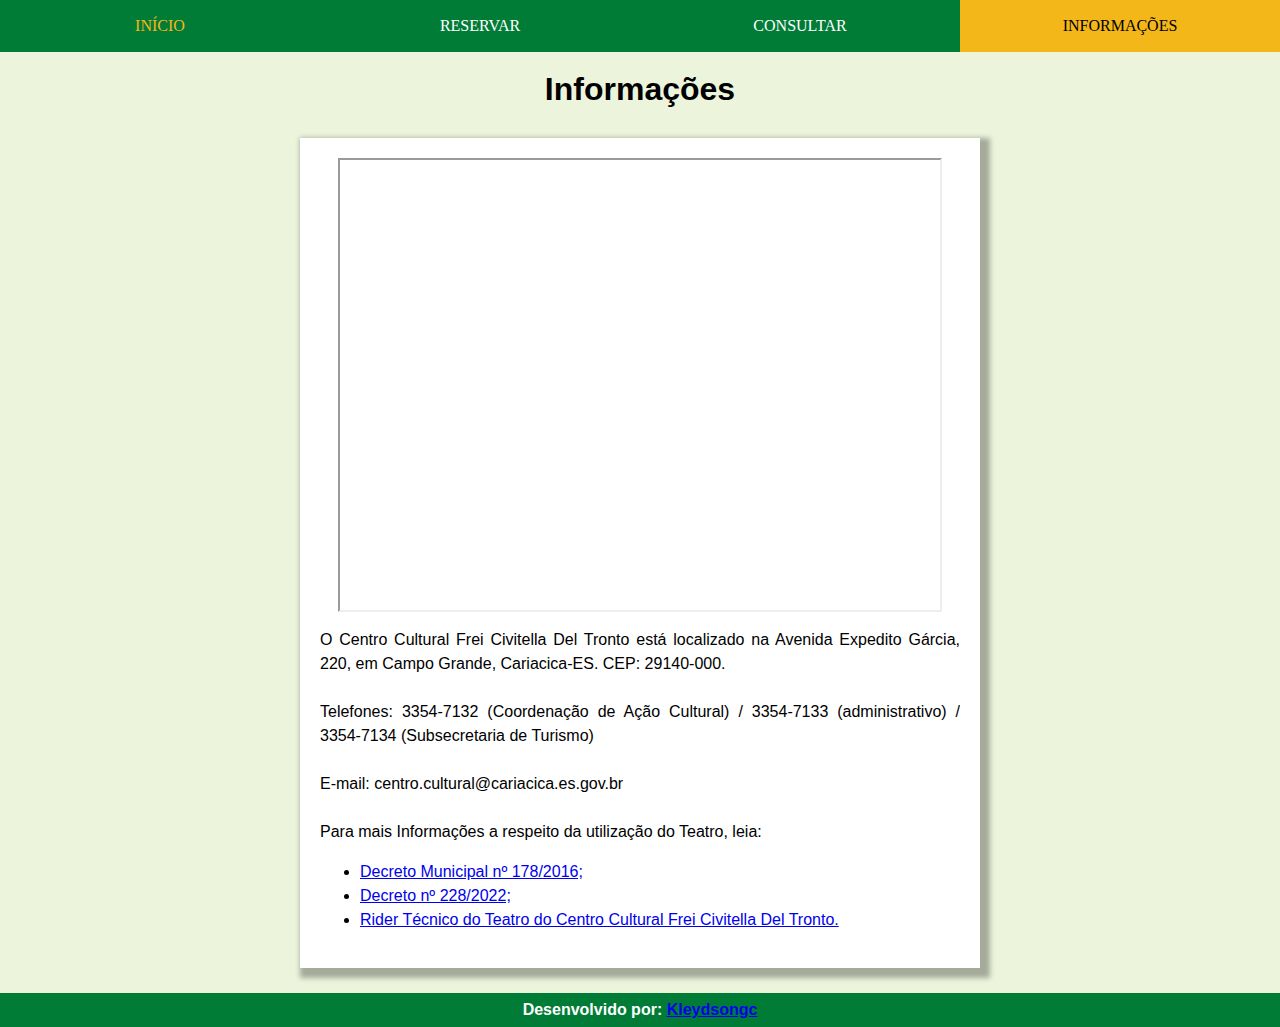
<file: src/informacoes.html>
<!DOCTYPE html>
<html>
	<head>
		<meta charset="utf-8"/>
		<title>Centro Cultural Frei Civitella</title>
		<link rel="icon" href="../assets/images/brasao.png" type="image/png">
		<link href="../assets/styles/styles.css" type="text/css" rel="stylesheet">
	</head>

	<body>
<!--BARRA DE NAVEGAÇÃO-->
		<div class="navbar">
			<ul>
				<li><a href="../index.html">INÍCIO</a></li>
				<li><a href="../src/reservar.html">RESERVAR</a></li>
				<li><a href="../src/consultar.php">CONSULTAR</a></li>
				<li><a class="active" href="../src/informacoes.html">INFORMAÇÕES</a></li>
			</ul>
		</div>
<!--FIM-->

		<h1>Informações</h1>
		<div class="container2">
			<iframe src="https://www.google.com/maps/embed?pb=!1m18!1m12!1m3!1d3741.0618678433552!2d-40.384120124761935!3d-20.339062681143222!2m3!1f0!2f0!3f0!3m2!1i1024!2i768!4f13.1!3m3!1m2!1s0xb83ea86a1bd09b%3A0x7988eabd3b258196!2sCentro%20Cultural%20Frei%20Civitella%20Del%20Tronto!5e0!3m2!1spt-BR!2sbr!4v1718673905880!5m2!1spt-BR!2sbr" allowfullscreen="" loading="lazy" referrerpolicy="no-referrer-when-downgrade"></iframe>
			<p>O Centro Cultural Frei Civitella Del Tronto está localizado na Avenida Expedito Gárcia, 220, em Campo Grande, Cariacica-ES. CEP: 29140-000. <br/>
				<br/>
				Telefones: 3354-7132 (Coordenação de Ação Cultural) / 3354-7133 (administrativo) / 3354-7134 (Subsecretaria de Turismo) <br/>
				<br/>
				E-mail: centro.cultural@cariacica.es.gov.br <br/>
				<br/>
				Para mais Informações a respeito da utilização do Teatro, leia:</p>
					<ul>
						<li><a href="https://cariacica.legislacaocompilada.com.br/Arquivo/Documents/legislacao/html/D1782016.html" target="_blank">Decreto Municipal nº 178/2016;</a></li>
						<li><a href="https://cariacica.legislacaocompilada.com.br/Arquivo/Documents/legislacao/html/D2282022.html">Decreto nº 228/2022;</a></li>
						<li><a href="../assets/pdfs/RIDER TECNICO.pdf" download="RIDER TECNICO TEATRO FREI CIVITELLA">Rider Técnico do Teatro do Centro Cultural Frei Civitella Del Tronto.</a></li>
					</ul>
		</div>

	<!--RODAPÉ DA PÁGINA-->
	<footer>
		Desenvolvido por: <a href="https://github.com/kleydsongc" target="_blank">Kleydsongc</a>
	</footer>
	<!--FIM-->
	</body>
</html>
</file>
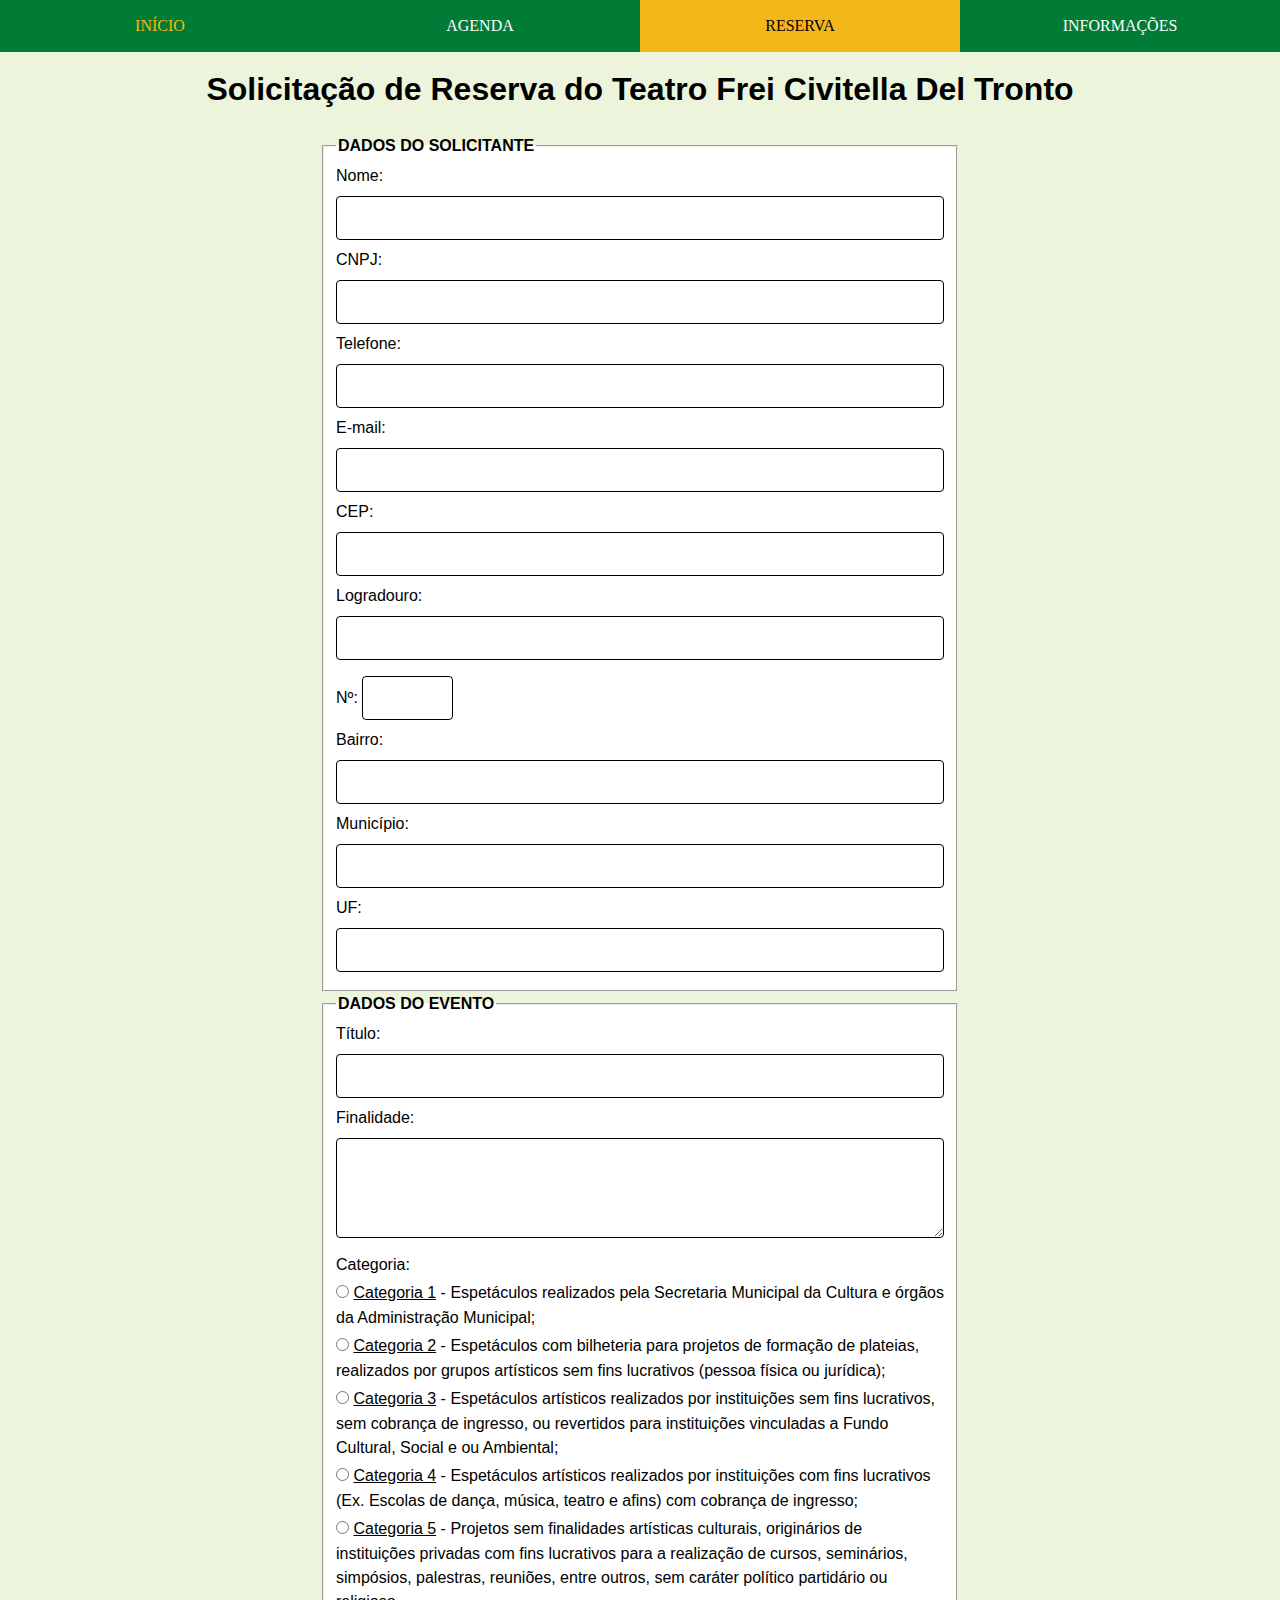
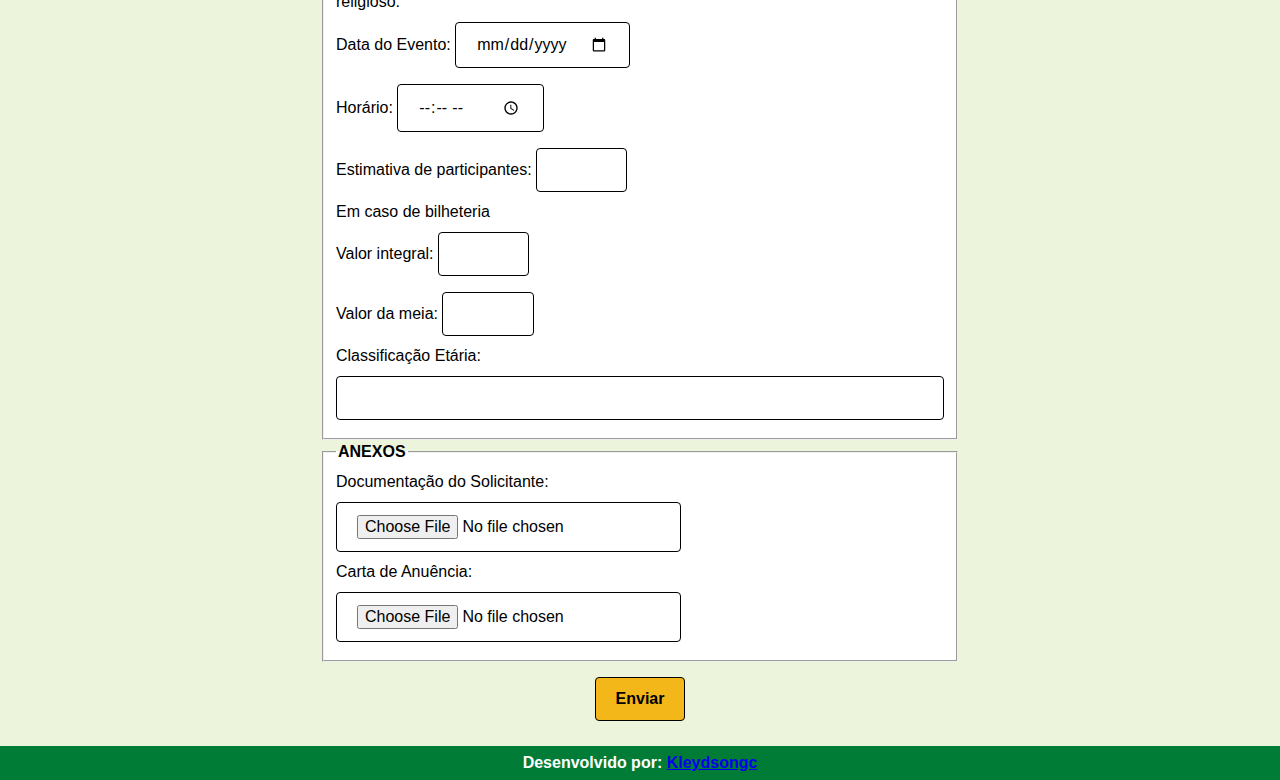
<file: src/reserva.html>
<!DOCTYPE html>
<html>
	<head>
		<meta charset='UTF-8'/>
		<title>Centro Cultural Frei Civitella</title>
		<link rel="icon" href="assets/images/icon.jpg" type="image/png">
		<link href="../assets/styles/styles.css" type="text/css" rel="stylesheet">
	</head>

	<body>
		<!--BARRA DE NAVEGAÇÃO-->
		<div class="navbar">
			<ul>
				<li><a href="../index.html">INÍCIO</a></li>
				<li><a href="../src/agenda.html">AGENDA</a></li>
				<li><a class="active" href="../src/reserva.html">RESERVA</a></li>
				<li><a href="../src/informacoes.html">INFORMAÇÕES</a></li>
			</ul>
		</div>
		<!--FIM-->
		<!--FORMULÁRIO SOLICITAÇÃO DE RESERVA-->
		<h1>Solicitação de Reserva do Teatro Frei Civitella Del Tronto</h1>
		<form action="../assets/php/formulario.php" method="POST" onsubmit="enviado()">
			<fieldset>
				<legend><b>DADOS DO SOLICITANTE</b></legend>
				<label>Nome:</label> <input type="text" name="nome" id="nome" required/> <br/>
				<!--<input id="pju" type="radio" name="pfpj" value="pj"/>
				<label for="pju">Pessoa Juridica</label>
				<input id="pfi" type="radio" name="pfpj" value="pf"/>
				<label for="pfi">Pessoa Fisica</label> <br/>
				<label>CPF:</label>
				<input type="text" name="cpf" maxlength="11" required/> <br/>-->
				<label>CNPJ:</label> <input type="text" name="cnpj" id="cnpj" required /> <br/>
				<label>Telefone:</label> <input type="tel" name="tel" id="tel" required /> <br/>
				<label>E-mail:</label> <input type="email" name="email" id="email" required /> <br/>
				<label>CEP:</label> <input type="text" name="cep" id="cep" required/> <br/>
				<label>Logradouro:</label> <input type="text" name="logra" id="logra" required/> <br/>
				<label>Nº:</label> <input type="number" name="num" id="num"/> <br/>
				<label>Bairro:</label> <input type="text" name="bairro" id="bairro" required/><br/>
				<label>Município:</label> <input type="text" name="municipio" id="municipio" required/> <br/>
				<label>UF:</label> <input type="text" name="uf" id="uf" required /> <br/>
			</fieldset>
			
			<!-- IMPLEMENTAR SEPARAÇÃO ENTRE SOLICITANTE E REPRESENTANTE
			<fieldset>
				<legend><b>Dados do Representante</b></legend>
				<label>Representante Legal:</label>
				<input type="text" placeholder="(nome do representante legal)" name="nome"/> <br/>
				<label>Cargo:</label>
				<input type="text" placeholder="(função que ocupa no instituto, academia, etc.)" name="nome"/> <br/>
				<label>RG:</label>
				<input type="text" name="rg"/><br/>
				<label>CPF:</label> <input type="text" name="cpf" maxlength="11" /> <br/>
				<label>Telefone:</label> <input type="integer" name="telefone" maxlength="11" /> <br/>
				<label>CEP:</label> <input type="integer" name="nome"/> <br/>
				<label>Logradouro:</label> <input type="text" name="logradouro"/> <br/>
				<label>Nº:</label> <input type="text" name="numcasa"/> <br/>
				<label>Bairro:</label> <input type="text" name="bairro"/><br/>
				<label>Município:</label> <input type="text" name="municipio"/> <br/>
				<label>UF:</label> <input type="text" name="uf" size="1" maxlength="2" /> <br/>
			</fieldset>
			-->
			
			<fieldset>
				<legend><b>DADOS DO EVENTO</b></legend>
				<label>Título:</label> <input type="text" name="titulo" id="titulo" required /> <br/>
				<label>Finalidade:</label> <textarea type="text" name="finalidade" id="finalidade" required></textarea> <br/>
				<label>Categoria:</label> <br/>
				<input type="radio" name="cat" id="cat1" value="Categoria 1" required/>
				<label for="cat1"><u>Categoria 1</u> - Espetáculos realizados pela Secretaria Municipal da Cultura e órgãos da Administração Municipal;</label><br/>
				<input type="radio" name="cat" id="cat2" value="Categoria 2"/>
				<label for="cat2"><u>Categoria 2</u> - Espetáculos com bilheteria para projetos de formação de plateias, realizados por grupos artísticos
					sem fins lucrativos (pessoa física ou jurídica);</label> <br/>
				<input type="radio" name="cat" id="cat3" value="Categoria 3"/>
				<label for="cat3"><u>Categoria 3</u> - Espetáculos artísticos realizados por instituições sem fins lucrativos, 
					sem cobrança de ingresso, ou revertidos para instituições vinculadas a Fundo Cultural, Social e ou Ambiental;</label><br/>
				<input type="radio" name="cat" id="cat4" value="Categoria 4"/>
				<label for="cat4"><u>Categoria 4</u> - Espetáculos artísticos realizados por instituições com fins lucrativos
					(Ex. Escolas de dança, música, teatro e afins) com cobrança de ingresso;</label> <br/>
				<input type="radio" name="cat" id="cat5" value="Categoria 5"/>
				<label for="cat5"><u>Categoria 5</u> - Projetos sem finalidades artísticas culturais, originários de 
					instituições privadas com fins lucrativos para a realização de cursos, seminários, 
					simpósios, palestras, reuniões, entre outros, sem caráter político partidário ou 
					religioso.</label> <br/>

				<label>Data do Evento:</label> <input type="date" name="data" id="data" required/> <br/>
				<label>Horário:</label> <input type="time" name="hora" id="hora" required> <br/>
				<label>Estimativa de participantes:</label> <input type="number" name="publico" id="publico"  required> <br/>
				<label>Em caso de bilheteria</label> <br/>
				<label>Valor integral:</label> <input type="number" name="ing_int" id="ing_int"> <br/>
				<label>Valor da meia:</label> <input type="number" name="ing_meia" id="ing_meia"> <br/>
				<label>Classificação Etária:</label> <input type="text" name="classificacao" id="classificacao"> <br/>
			</fieldset>

			<fieldset>
				<legend><b>ANEXOS</b></legend>
				<label>Documentação do Solicitante:</label> <br/>
				<input type="file" name="documentacao"/> <br/>
				<label>Carta de Anuência:</label> <br/>
				<input type="file" name="anuencia"/> <br/>
			</fieldset>

			<input type="submit" name="submit" value="Enviar" id="submit">
		</form>
		<!--FIM-->

		<!--RODAPÉ DA PÁGINA-->
		<footer>
			Desenvolvido por: <a href="https://github.com/kleydsongc" target="_blank">Kleydsongc</a>
		</footer>
		<!--FIM-->
		<script src="../assets/js/script.js"></script>
	</body>
</html>
</file>
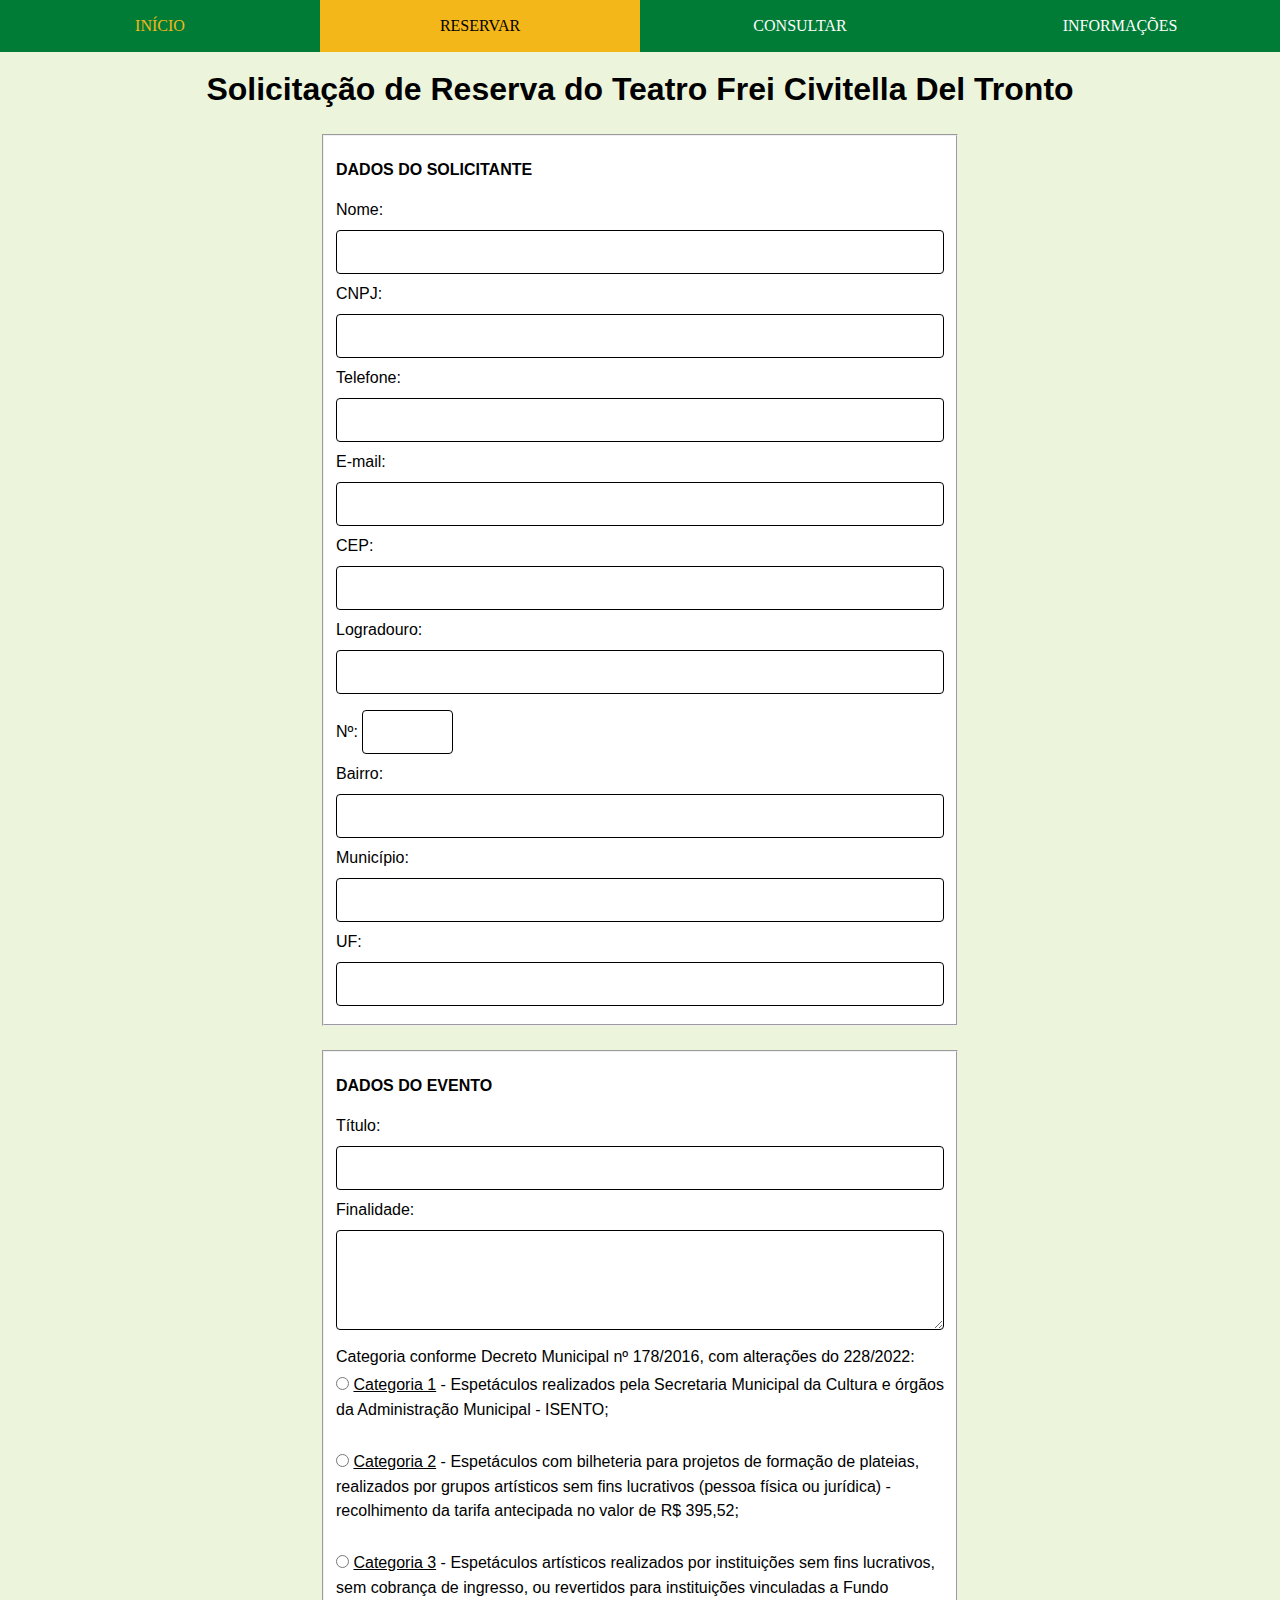
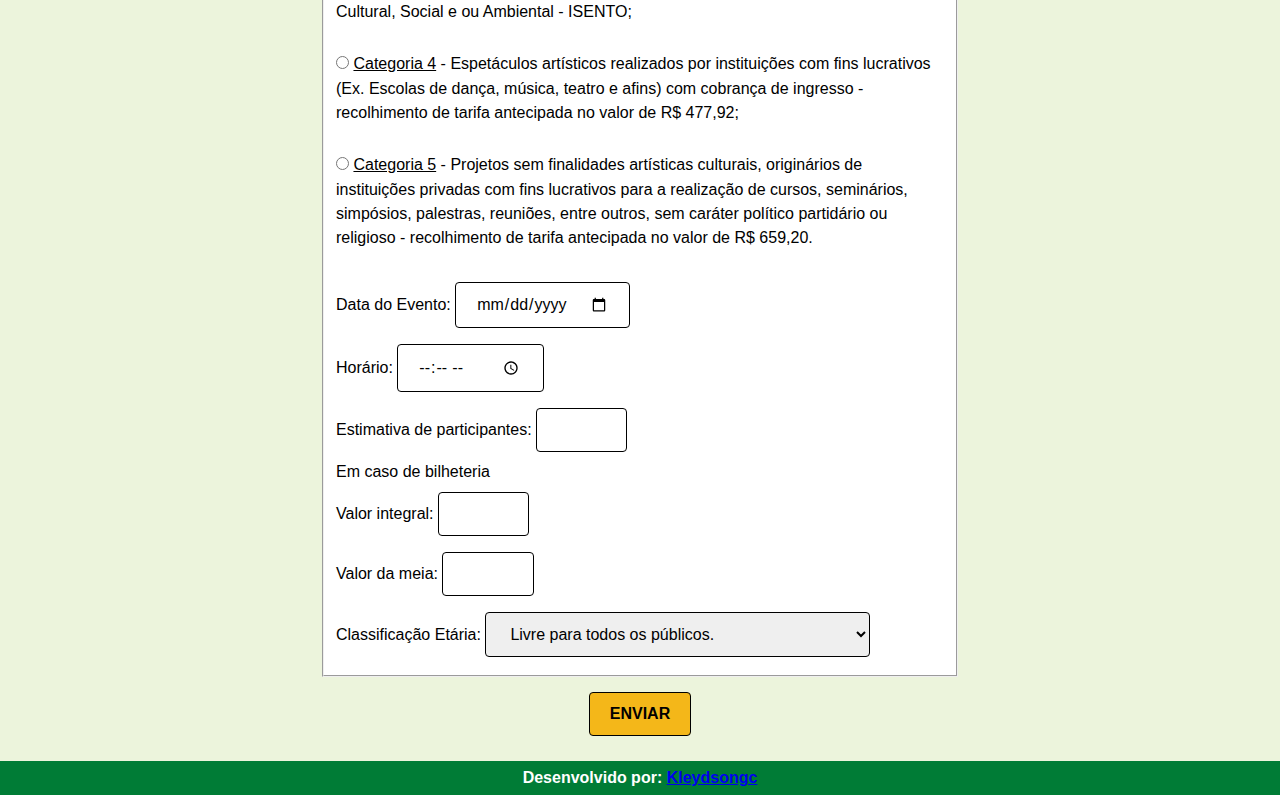
<file: src/reservar.html>
<!DOCTYPE html>
<html>
	<head>
		<meta charset='UTF-8'/>
		<title>Centro Cultural Frei Civitella</title>
		<link rel="icon" href="../assets/images/brasao.png" type="image/png">
		<link href="../assets/styles/styles.css" type="text/css" rel="stylesheet">
	</head>

	<body>
		<!--BARRA DE NAVEGAÇÃO-->
		<div class="navbar">
			<ul>
				<li><a href="../index.html">INÍCIO</a></li>
				<li><a class="active" href="../src/reserva.html">RESERVAR</a></li>
				<li><a href="../src/consultar.php">CONSULTAR</a></li>
				<li><a href="../src/informacoes.html">INFORMAÇÕES</a></li>
			</ul>
		</div>
		<!--FIM-->

		<!--FORMULÁRIO SOLICITAÇÃO DE RESERVA-->
		<h1>Solicitação de Reserva do Teatro Frei Civitella Del Tronto</h1>
		<form action="../src/consultar.php" method="POST">
			<fieldset>
				<p><b>DADOS DO SOLICITANTE</b></p>
				<label>Nome:</label> <input type="text" name="nome" id="nome" required/> <br/>
				<!--<input id="pju" type="radio" name="pfpj" value="pj"/>
				<label for="pju">Pessoa Juridica</label>
				<input id="pfi" type="radio" name="pfpj" value="pf"/>
				<label for="pfi">Pessoa Fisica</label> <br/>
				<label>CPF:</label>
				<input type="text" name="cpf" maxlength="11" required/> <br/>-->
				<label>CNPJ:</label> <input type="text" name="cnpj" id="cnpj" required /> <br/>
				<label>Telefone:</label> <input type="tel" name="tel" id="tel" required /> <br/>
				<label>E-mail:</label> <input type="email" name="email" id="email" required /> <br/>
				<label>CEP:</label> <input type="text" name="cep" id="cep" required/> <br/>
				<label>Logradouro:</label> <input type="text" name="logra" id="logra" required/> <br/>
				<label>Nº:</label> <input type="number" name="num" id="num"/> <br/>
				<label>Bairro:</label> <input type="text" name="bairro" id="bairro" required/><br/>
				<label>Município:</label> <input type="text" name="municipio" id="municipio" required/> <br/>
				<label>UF:</label> <input type="text" name="uf" id="uf" required /> <br/>
			</fieldset>
			<br/>
			<!--FIM-->

			<!-- IMPLEMENTAR SEPARAÇÃO ENTRE SOLICITANTE E REPRESENTANTE, EVENTUALMENTE
			<fieldset>
				<legend><b>Dados do Representante</b></legend>
				<label>Representante Legal:</label>
				<input type="text" name="nome"/> <br/>
				<label>Cargo:</label>
				<input name="nome"/> <br/>
				<label>RG:</label>
				<input type="text" name="rg"/><br/>
				<label>CPF:</label> <input type="text" name="cpf" maxlength="11" /> <br/>
				<label>Telefone:</label> <input type="integer" name="telefone" maxlength="11" /> <br/>
				<label>CEP:</label> <input type="integer" name="nome"/> <br/>
				<label>Logradouro:</label> <input type="text" name="logradouro"/> <br/>
				<label>Nº:</label> <input type="text" name="numcasa"/> <br/>
				<label>Bairro:</label> <input type="text" name="bairro"/><br/>
				<label>Município:</label> <input type="text" name="municipio"/> <br/>
				<label>UF:</label> <input type="text" name="uf" size="1" maxlength="2" /> <br/>
			</fieldset>
			-->
			
			<fieldset>
				<p><b>DADOS DO EVENTO</b></p>
				<label>Título:</label> <input type="text" name="titulo" id="titulo" required /> <br/>
				<label>Finalidade:</label> <br/>
				<textarea type="text" name="finalidade" id="finalidade" required></textarea> <br/>

				<label>Categoria conforme Decreto Municipal nº 178/2016, com alterações do 228/2022:</label> <br/>
				<input type="radio" name="cat" id="cat1" value="Categoria 1" required/>
				<label for="cat1"><u>Categoria 1</u> - Espetáculos realizados pela Secretaria Municipal da Cultura e órgãos da Administração Municipal - ISENTO;</label><br/>
				<br/>
				<input type="radio" name="cat" id="cat2" value="Categoria 2"/>
				<label for="cat2"><u>Categoria 2</u> - Espetáculos com bilheteria para projetos de formação de plateias, realizados por grupos artísticos
					sem fins lucrativos (pessoa física ou jurídica) - recolhimento da tarifa antecipada no valor de R$ 395,52;</label> <br/>
				<br/>
				<input type="radio" name="cat" id="cat3" value="Categoria 3"/>
				<label for="cat3"><u>Categoria 3</u> - Espetáculos artísticos realizados por instituições sem fins lucrativos, 
					sem cobrança de ingresso, ou revertidos para instituições vinculadas a Fundo Cultural, Social e ou Ambiental - ISENTO;</label><br/>
				<br/>
				<input type="radio" name="cat" id="cat4" value="Categoria 4"/>
				<label for="cat4"><u>Categoria 4</u> - Espetáculos artísticos realizados por instituições com fins lucrativos
					(Ex. Escolas de dança, música, teatro e afins) com cobrança de ingresso - recolhimento de tarifa antecipada no valor de R$ 477,92;</label> <br/>
				<br/>
				<input type="radio" name="cat" id="cat5" value="Categoria 5"/>
				<label for="cat5"><u>Categoria 5</u> - Projetos sem finalidades artísticas culturais, originários de 
					instituições privadas com fins lucrativos para a realização de cursos, seminários, 
					simpósios, palestras, reuniões, entre outros, sem caráter político partidário ou 
					religioso - recolhimento de tarifa antecipada no valor de R$ 659,20.</label> <br/>
				<br/>
				<label>Data do Evento:</label> <input type="date" name="data" id="data" required/> <br/>
				<label>Horário:</label> <input type="time" name="hora" id="hora" required> <br/>
				<label>Estimativa de participantes:</label> <input type="number" name="publico" id="publico"  required> <br/>
				<label>Em caso de bilheteria</label> <br/>
				<label>Valor integral:</label> <input type="number" name="ing_int" id="ing_int"> <br/>
				<label>Valor da meia:</label> <input type="number" name="ing_meia" id="ing_meia"> <br/>
				<label>Classificação Etária:</label>
				<select name="classificacao" id="classificacao">
					<option value="L">Livre para todos os públicos.</option>
					<option value="+10">Não recomendado para menores de 10 anos.</option>
					<option value="+12">Não recomendado para menores de 12 anos.</option>
					<option value="+14">Não recomendado para menores de 14 anos.</option>
					<option value="+16">Não recomendado para menores de 16 anos.</option>
					<option value="+18">Não recomendado para menores de 18 anos.</option>
				</select>
			</fieldset>

			<!--IMPLEMENTAR ANEXO DE ARQUIVOS, EVENTUALMENTE
			<fieldset>
				<legend><b>ANEXOS</b></legend>
				<label>Documentação do Solicitante: (comprovantes de cadastro do CNPJ, de residência, e quaisquer outros que achar necessário)</label> <br/>
				<input type="file" name="documentacao"/> <br/>
				<label>Carta de Anuência: (caso possua)</label> <br/>
				<input type="file" name="anuencia"/> <br/>
			</fieldset> -->
			
			<input type="submit" name="submit" value="ENVIAR" id="submit">
		</form>
		<!--FIM-->

		<!--RODAPÉ DA PÁGINA-->
		<footer>
			Desenvolvido por: <a href="https://github.com/kleydsongc" target="_blank">Kleydsongc</a>
		</footer>
		<!--FIM-->
		<script src="../assets/js/script.js"></script>
	</body>
</html>
</file>
<file: assets/styles/styles.css>
body {								/*Estilização tag body*/
	margin: 0;						/*define margem a margem como zero*/
	font-family: arial;
	font-size: 12;
	line-height: 1.5;		/*define fonte dos elementos textuais pertencentes */
	background-color: #ecf4dc;		/**/
	color: black;
	text-align: justify;					/**/
}

.navbar ul {
	list-style-type: none;
	margin: 0;
	padding: 0;
	overflow: hidden;
	background-color: #007c36;
	position: fixed;
	top: 0;
	width: 100%;
	font-family: 'Franklin Gothic Medium';
	z-index: 99;
}

.navbar li {
	float: left;
	width: 25%;
}

.navbar li a {
	display: block;
	color: white;
	text-align: center;
	padding: 14px 16px;
	text-decoration: none;
}

.navbar li a:hover:not(.active) {
	color: #f4b719;
}

.navbar li a.active {
	background-color: #f4b719;
	color: black;
}

h1 {
	margin-top: 65px;
	text-align: center;
	font-size: 32px;
}

h2 {
	text-align: center;
	font-family: 'Franklin Gothic Medium';
	color: black;
	font-size: 30px;
}

.text {
	text-align: center;
	color: black;
	font-family: 'Franklin Gothic Medium';
	font-size: 40px;
}

h3 {
	margin-top: 0px;
	text-align: center;
	font-family: 'Franklin Gothic Medium';
	color: rgb(218, 197, 13)
}

.corpo {
	background-color: black;
	inline-size: 50%;
	border-width: 10px;
	border-block-style: solid;
	border-block-color: black;
}

img {
	width: 50%;
	display: block;
	margin-left: auto;
	margin-right: auto;
}

.container {
	background-color: white;		/*Define cor do efeito da passada do mouse sob a foto*/
	position: relative;
	width: 45%;
	margin-left: auto;
	margin-right: auto;
	margin-top: 25px;
	box-shadow: 12px 12px 0px 0px rgba(0,0,0,0.3);
}

.container2 {
	position: relative;
	width: 50%;
	margin-left: auto;
	margin-right: auto;
	margin-top: 25px;
	border: 20px solid white;
	overflow: hidden;
	box-shadow: 5px 5px 5px 5px rgba(0,0,0,0.3);
	background-color: white;
}

iframe {
	position: relative;
	width: 600px;
	height: 450px;
	margin-left: auto;
	margin-right: auto;
	display: block;
	overflow: hidden;
}

.image {
	opacity: 1;
	display: block;
	width: 100%;
	height: auto;
	transition: .5s ease;
	backface-visibility: hidden;
}

.image2 {
	opacity: 1;
	display: block;
	width: 30%;
	height: auto;
	float: right;
}

.galeria {
	display: grid;
	grid-template-columns: repeat(2, 1fr);
	grid-template-rows: repeat(2, 1fr);
	background-color: white;
	position: relative;
	width: 45%;
	margin-left: auto;
	margin-right: auto;
	margin-top: 25px;
	box-shadow: 12px 12px 0px 0px rgba(0,0,0,0.3);
}

.middle {
	transition: .5s ease;
	opacity: 0;
	position: absolute;
	top: 50%;
	left: 50%;
	transform: translate(-50%, -50%);
	-ms-transform: translate(-50%, -50%);
}

.container:hover .image {
	opacity: 0.3;
}

.container:hover .middle {
	opacity: 1;
}

form {
	width: 50%;
	margin: auto;
	text-align: left;
	line-height: 1.5;
}

fieldset {
	background-color: white;
}

input, textarea, select {
	font-family: Arial;
	font-size: 16px;
	padding: 12px 20px;
	margin: 8px 0;
	display: inline-block;
	border: 1px solid black;
	border-radius: 4px;
	box-sizing: border-box;
}

input[type=text], [type=number], [type=tel], [type=email] {
	width: 100%;
}

input[type=number] {
	width: 15%;
}

textarea {
	width: 100%;
	height: 100px;
}

input[type=submit] {
	display: block;
	margin: auto;
	margin-top: 15px;
	background-color: #f4b719;
	font-weight: bold;
}

input[type=submit]:hover{
	color: white;
	cursor: pointer;
}

.form2 {
	width: 80%;
}

.form2 input[type=text]  {
	width: 15%;
}

table {
	border-collapse: collapse;
	width: 100%;
}

td, th {
	border: 1px solid black;
	text-align: center;
	padding: 8px;
}

th {
	background-color: #dfbe6d;
}

/**/
footer {
	margin-top: 25px;
	text-align: center;
	font-weight: bold;
	background-color: #007c36;
	color: white;
	padding: 5px;
}

.galeria a:hover:not(.active) {
	opacity: 0.3;
}
</file>
